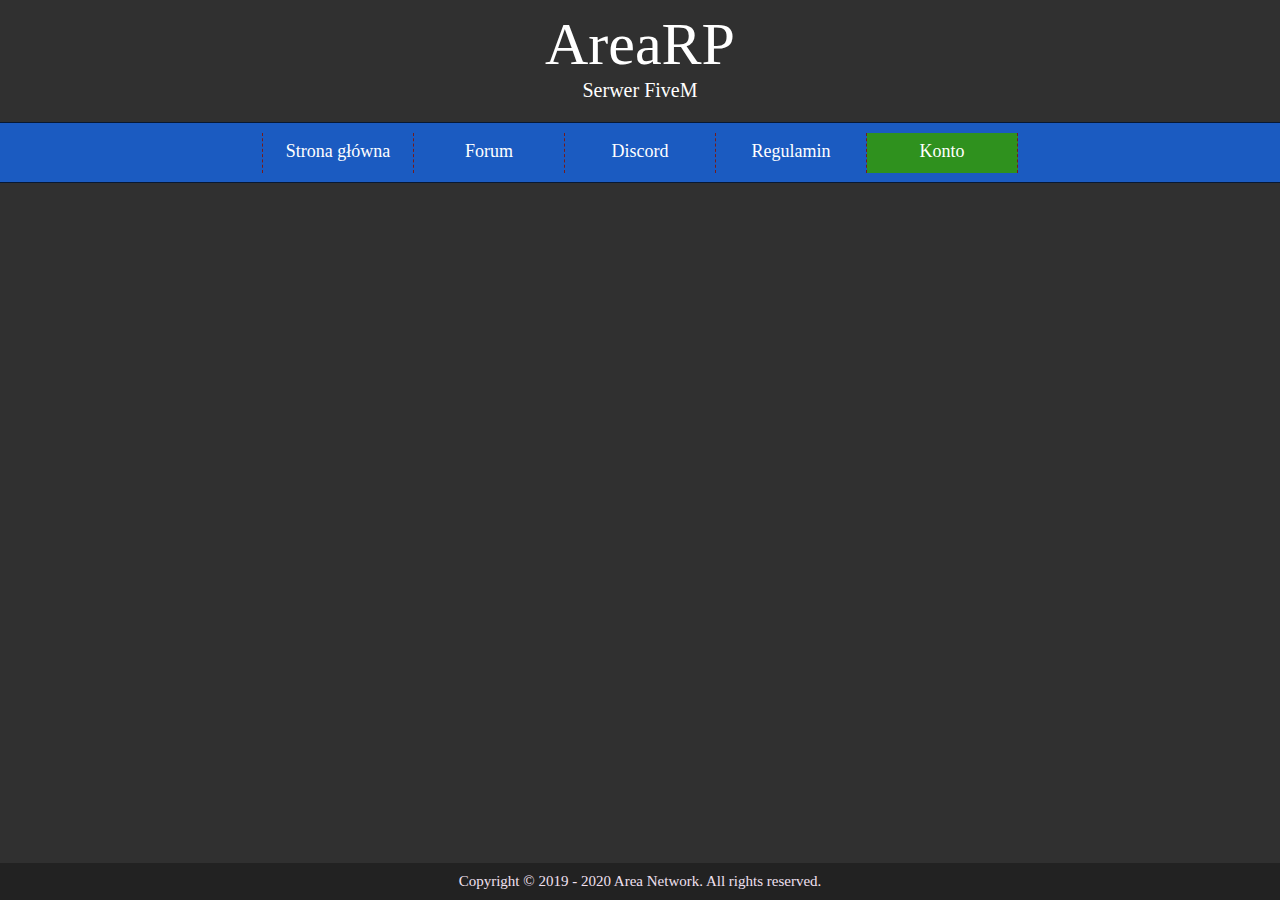
<file: index.html>
<!DOCTYPE HTML>
<html>
  <head>

    <title>AreaRP - Oficjalna strona serwera</title>
    <meta charset="utf-8" />
    <link rel="stylesheet" type="text/css" href="css/main.css">

    <meta name="description" content="Oficjalna strona serwera AreaRP w modyfikacji FiveM do gry GTA 5. Znajdziesz tu odnośnik do forum i aplikacji WL" />
	  <meta name="keywords" content="AreaRP, roleplay, fivem, rezizdigus, kiubaaa, dobre, rp" />

  </head>
  <body>

    <div id="wrapper">
      <div class="logod">
        <a class="logo" href="http://arearp.pl">AreaRP</a>
        <br />
        Serwer FiveM
      </div>
      <div class="navbar">
        <ol>
				<li><a href="#">Strona główna</a></li>
        <li><a href="#">Forum</a></li>
        <li><a href="#">Discord</a></li>
        <li><a href="#">Regulamin</a>
					<ul>
            <li><a href="#">Discord</a></li>
            <li><a href="#">Forum</a></li>
            <li><a href="#">Serwer</a></li>
					</ul>
				</li>
        <li class="konto"><a href="#">Konto</a>
					<ul>
            <li><a href="#">Zarejestruj się</a></li>
            <li><a href="#">Zaloguj się</a></li>
					</ul>
				</li>
        </ol>
      </div>
      <div class="content">

      </div>
      <div class="social">

      </div>
      <div class="footer">
        Copyright &copy 2019 - 2020 Area Network. All rights reserved.
      </div>
    </div>

  </body>
</html>
</file>
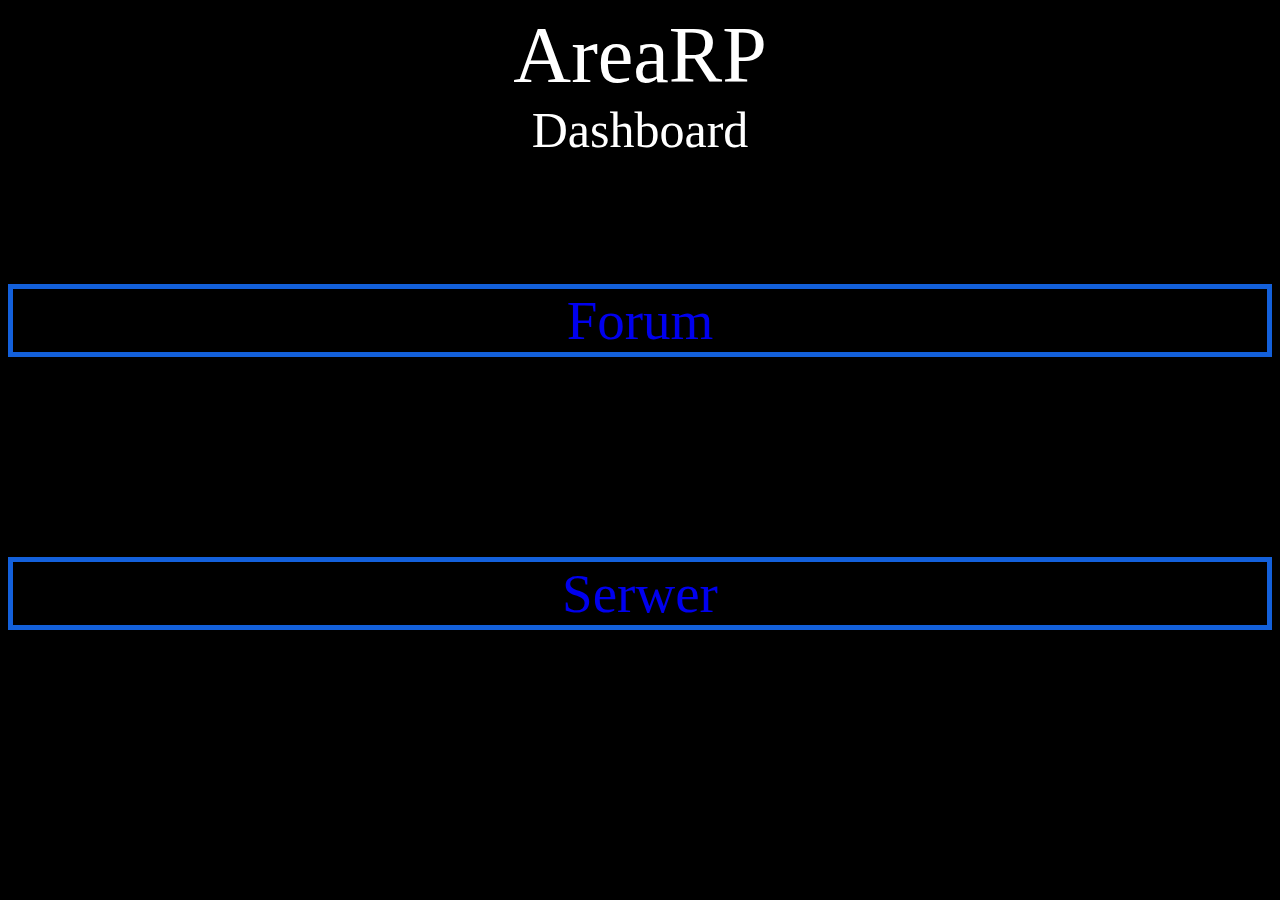
<file: panel.html>
<!DOCTYPE html>
<html>
  <head>
    <meta charset="utf-8">
    <title>AreaRP - Dashboard</title>
    <link rel="stylesheet" type="text/css" href="css/panel.css">
  </head>
  <body>
    <div class="top">
      <a class="logo" href="http://arearp.pl">AreaRP</a>
      <br />
      Dashboard
    </div>
    <div class="forum">
      <a href="http://forum.arearp.pl/dashboard/forum">Forum</a>
    </div>
    <div class="server">
      <a href="http://forum.arearp.pl/dashboard/server">Serwer</a>
    </div>
  </body>
</html>
</file>
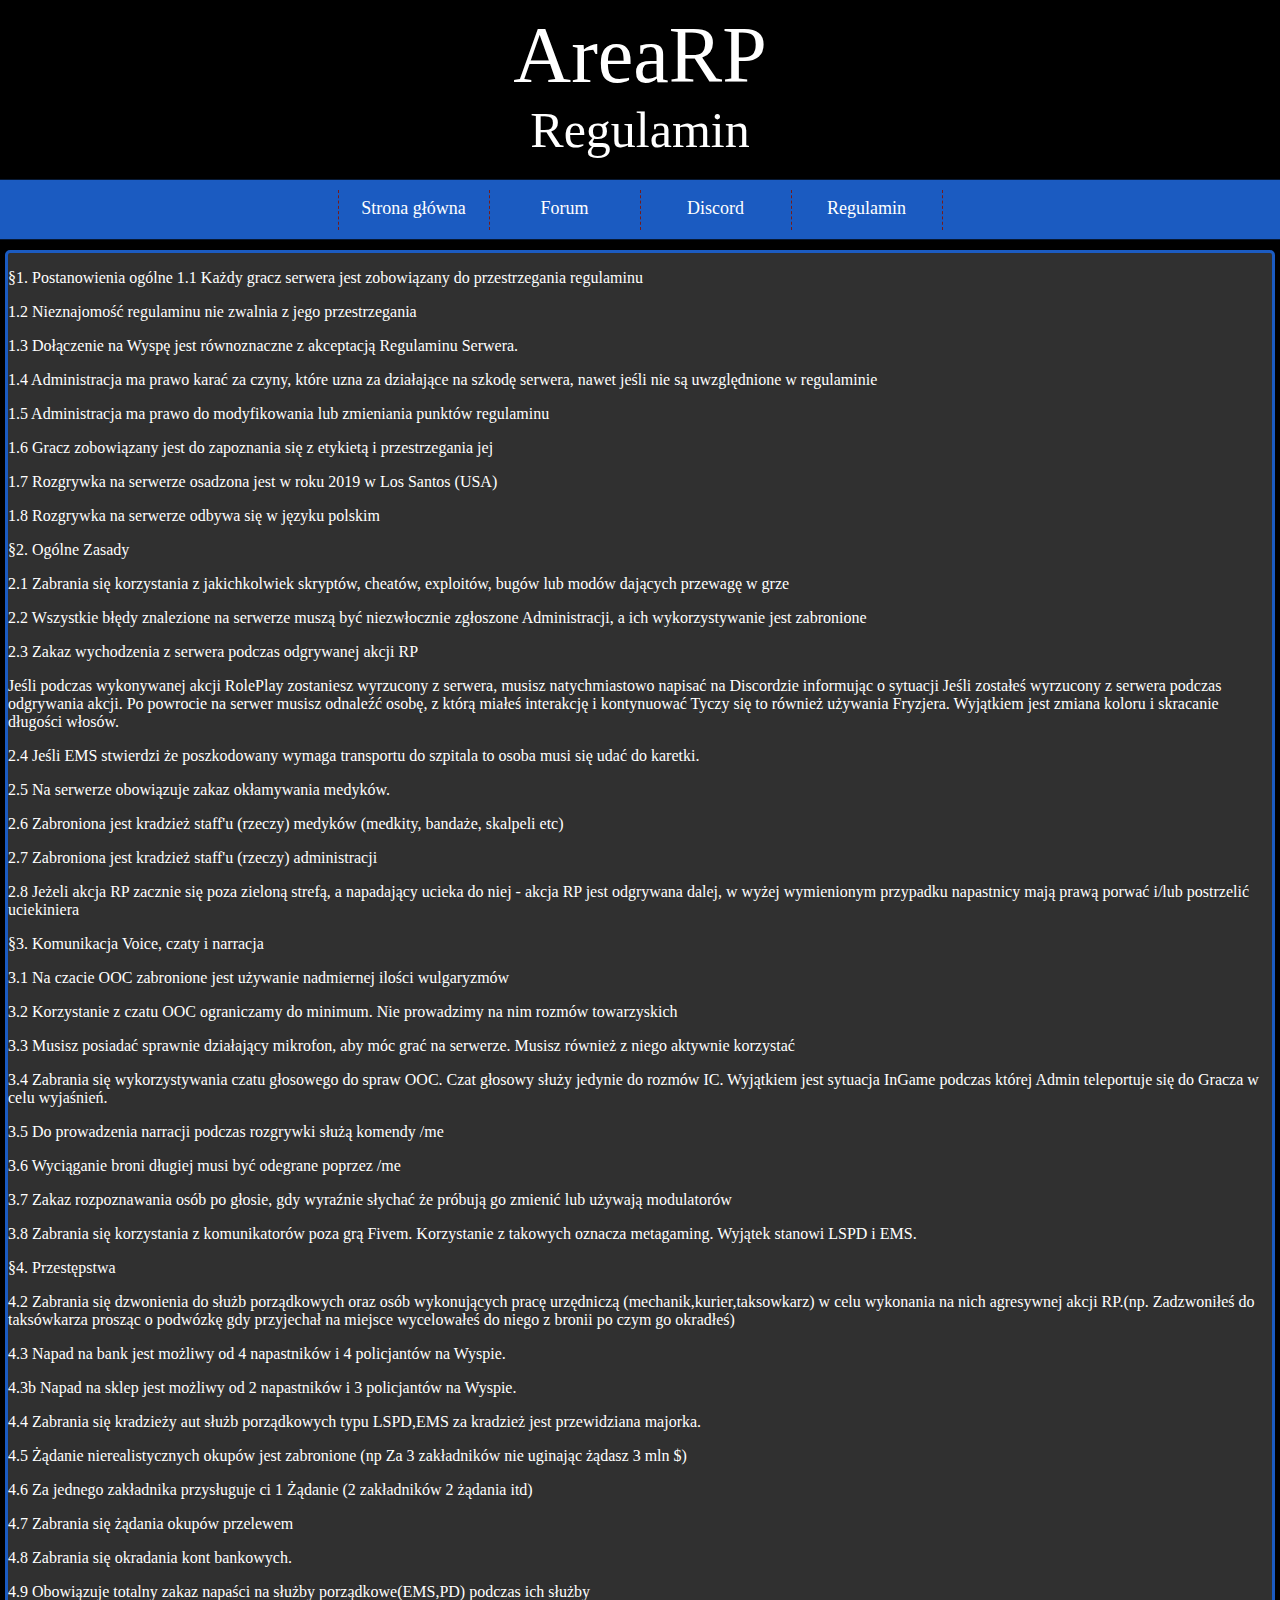
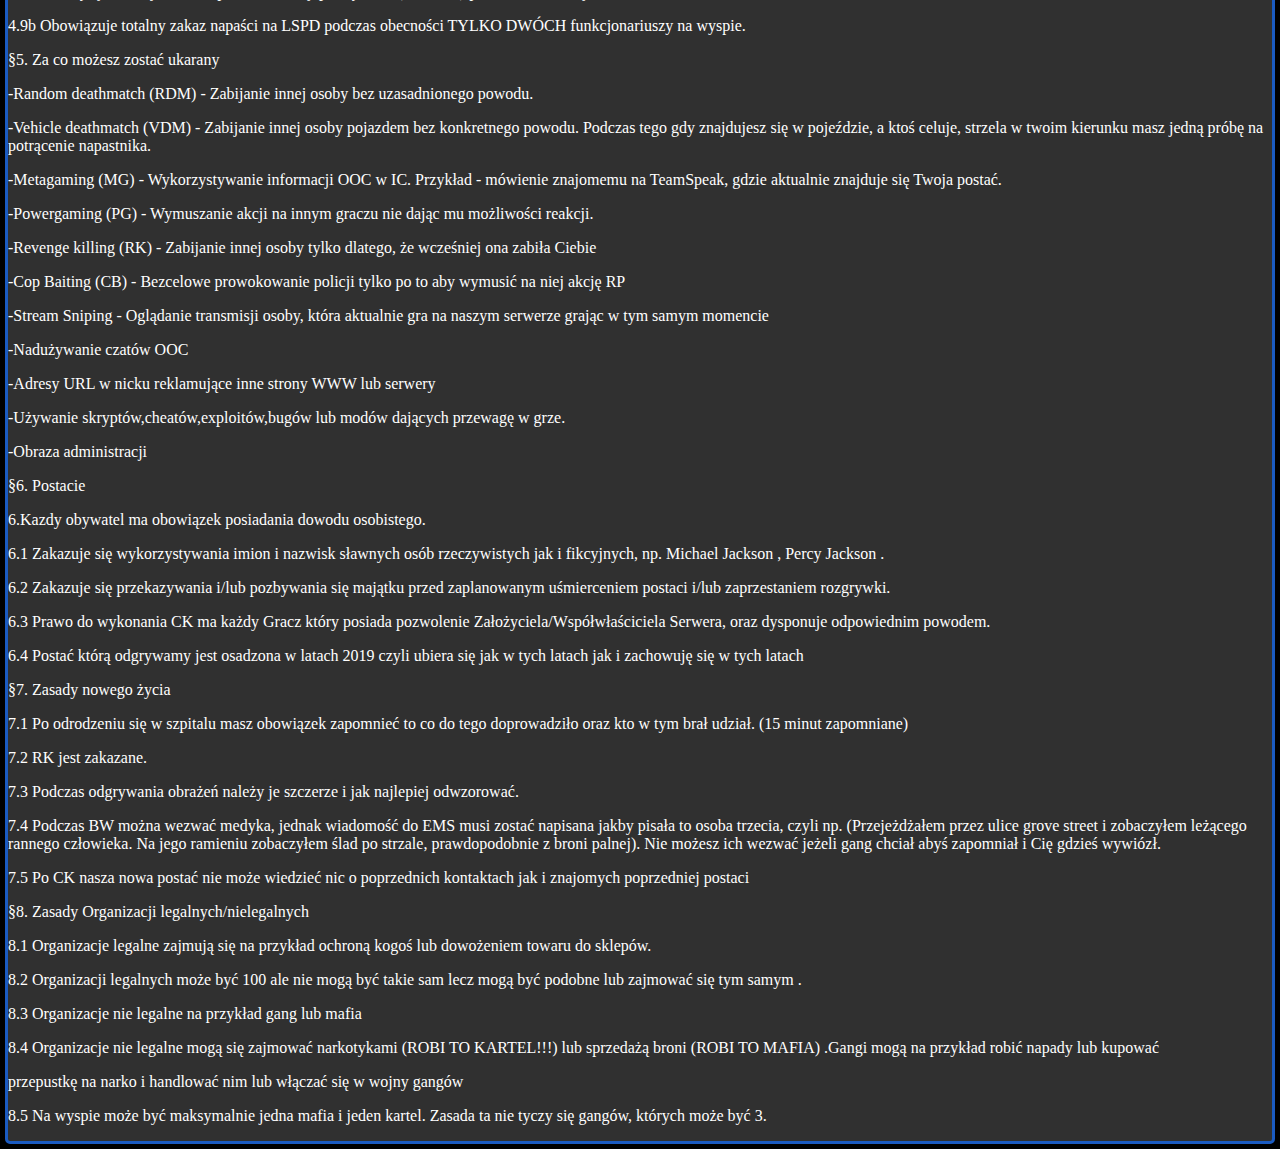
<file: regulamin.html>
<!DOCTYPE HTML>
<html>
  <head>
    <meta charset="utf-8" />
    <title>AreaRP - Regulamin</title>
    <link rel="stylesheet" type="text/css" href="css/regulamin.css">
    <link href="https://fonts.googleapis.com/css?family=Josefin+Sans:700&amp;subset=latin-ext" rel="stylesheet">
  </head>
  <body>
    <div class="top">
      <a class="logo" href="http://arearp.pl">AreaRP</a>
      <br />
      Regulamin
    </div>
    <div class="navbar">
      <ol>
      <li><a href="#">Strona główna</a></li>
      <li><a href="#">Forum</a></li>
      <li><a href="#">Discord</a></li>
      <li><a href="#">Regulamin</a>
        <ul>
          <li><a href="#">Discord</a></li>
          <li><a href="#">Forum</a></li>
          <li><a href="#">Serwer</a></li>
        </ul>
      </li>
    </div>
    <div class="reg">
      <p>§1. Postanowienia ogólne
      1.1 Każdy gracz serwera jest zobowiązany do przestrzegania regulaminu
      <p>
      1.2 Nieznajomość regulaminu nie zwalnia z jego przestrzegania
      <p>
      1.3 Dołączenie na Wyspę jest równoznaczne z akceptacją Regulaminu Serwera.
      <p>
      1.4 Administracja ma prawo karać za czyny, które uzna za działające na szkodę serwera, nawet jeśli nie są uwzględnione w regulaminie
      <p>
      1.5 Administracja ma prawo do modyfikowania lub zmieniania punktów regulaminu
      <p>
      1.6 Gracz zobowiązany jest do zapoznania się z etykietą i przestrzegania jej
      <p>
      1.7 Rozgrywka na serwerze osadzona jest w roku 2019 w Los Santos (USA)
      <p>
      1.8 Rozgrywka na serwerze odbywa się w języku polskim
      </p>
      <p>
       §2. Ogólne Zasady
       <p>
      2.1 Zabrania się korzystania z jakichkolwiek skryptów, cheatów, exploitów, bugów lub modów dających przewagę w grze
      <p>
      2.2 Wszystkie błędy znalezione na serwerze muszą być niezwłocznie zgłoszone Administracji, a ich wykorzystywanie jest zabronione
      <p>
      2.3 Zakaz wychodzenia z serwera podczas odgrywanej akcji RP
      <p>
      Jeśli podczas wykonywanej akcji RolePlay zostaniesz wyrzucony z serwera, musisz natychmiastowo napisać na Discordzie informując o sytuacji
      Jeśli zostałeś wyrzucony z serwera podczas odgrywania akcji. Po powrocie na serwer musisz odnaleźć osobę, z którą miałeś interakcję i kontynuować
      Tyczy się to również używania Fryzjera. Wyjątkiem jest zmiana koloru i skracanie długości włosów.
      <p>
      2.4 Jeśli EMS stwierdzi że poszkodowany wymaga transportu do szpitala to osoba musi się udać do karetki.
      <p>
      2.5 Na serwerze obowiązuje zakaz okłamywania medyków.
      <p>
      2.6 Zabroniona jest kradzież staff'u (rzeczy) medyków (medkity, bandaże, skalpeli etc)
      <p>
      2.7 Zabroniona jest kradzież staff'u (rzeczy) administracji
      <p>
      2.8 Jeżeli akcja RP zacznie się poza zieloną strefą, a napadający ucieka do niej - akcja RP jest odgrywana dalej, w wyżej wymienionym przypadku napastnicy mają prawą porwać i/lub postrzelić uciekiniera
      <p>
      §3. Komunikacja Voice, czaty i narracja
      <p>
      3.1 Na czacie OOC zabronione jest używanie nadmiernej ilości wulgaryzmów
      <p>
      3.2 Korzystanie z czatu OOC ograniczamy do minimum. Nie prowadzimy na nim rozmów towarzyskich
      <p>
      3.3 Musisz posiadać sprawnie działający mikrofon, aby móc grać na serwerze. Musisz również z niego aktywnie korzystać
      <p>
      3.4 Zabrania się wykorzystywania czatu głosowego do spraw OOC. Czat głosowy służy jedynie do rozmów IC. Wyjątkiem jest sytuacja InGame podczas której Admin teleportuje się do Gracza w celu wyjaśnień.
      <p>
      3.5 Do prowadzenia narracji podczas rozgrywki służą komendy /me
      <p>
      3.6 Wyciąganie broni długiej musi być odegrane poprzez /me
      <p>
      3.7 Zakaz rozpoznawania osób po głosie, gdy wyraźnie słychać że próbują go zmienić lub używają modulatorów
      <p>
      3.8 Zabrania się korzystania z komunikatorów poza grą Fivem. Korzystanie z takowych oznacza metagaming. Wyjątek stanowi LSPD i EMS.
      <p>
       §4. Przestępstwa
      <p>
      4.2 Zabrania się dzwonienia do służb porządkowych oraz osób wykonujących pracę urzędniczą  (mechanik,kurier,taksowkarz) w celu wykonania na nich agresywnej akcji RP.(np. Zadzwoniłeś do taksówkarza prosząc o podwózkę gdy przyjechał na miejsce wycelowałeś do niego z bronii po czym go okradłeś)
      <p>
      4.3 Napad na bank jest możliwy od 4 napastników i 4 policjantów na Wyspie.
      <p>
      4.3b Napad na sklep jest możliwy od 2 napastników i 3 policjantów na Wyspie.
      <p>
      4.4 Zabrania się kradzieży aut służb porządkowych typu LSPD,EMS za kradzież jest przewidziana majorka.
      <p>
      4.5 Żądanie nierealistycznych okupów jest zabronione (np Za 3 zakładników nie uginając żądasz 3 mln $)
      <p>
      4.6 Za jednego zakładnika przysługuje ci 1 Żądanie (2 zakładników 2 żądania itd)
      <p>
      4.7 Zabrania się żądania okupów przelewem
      <p>
      4.8 Zabrania się okradania kont bankowych.
      <p>
      4.9 Obowiązuje totalny zakaz napaści na służby porządkowe(EMS,PD) podczas ich służby
      <p>
      4.9b Obowiązuje totalny zakaz napaści na LSPD podczas obecności TYLKO DWÓCH funkcjonariuszy na wyspie.
      <p>
      </p>
      §5. Za co możesz zostać ukarany
      <p>
      -Random deathmatch (RDM) - Zabijanie innej osoby bez uzasadnionego powodu.
      <p>
      -Vehicle deathmatch (VDM) - Zabijanie innej osoby pojazdem bez konkretnego powodu. Podczas tego gdy znajdujesz się w pojeździe, a ktoś celuje, strzela w twoim kierunku masz jedną próbę na potrącenie napastnika.
      <p>
      -Metagaming (MG) - Wykorzystywanie informacji OOC w IC. Przykład - mówienie znajomemu na TeamSpeak, gdzie aktualnie znajduje się Twoja postać.
      <p>
      -Powergaming (PG) - Wymuszanie akcji na innym graczu nie dając mu możliwości reakcji.
      <p>
      -Revenge killing (RK) - Zabijanie innej osoby tylko dlatego, że wcześniej ona zabiła Ciebie
      <p>
      -Cop Baiting (CB) - Bezcelowe prowokowanie policji tylko po to aby wymusić na niej akcję RP
      <p>
      -Stream Sniping - Oglądanie transmisji osoby, która aktualnie gra na naszym serwerze grając w tym samym momencie
      <p>
      -Nadużywanie czatów OOC
      <p>
      -Adresy URL w nicku reklamujące inne strony WWW lub serwery
      <p>
      -Używanie skryptów,cheatów,exploitów,bugów lub modów dających przewagę w grze.
      <p>
      -Obraza administracji
      </p>
      <p>
       §6. Postacie
      <p>
      6.Kazdy obywatel ma obowiązek posiadania dowodu osobistego.
      <p>
      6.1 Zakazuje się wykorzystywania imion i nazwisk sławnych osób rzeczywistych jak i fikcyjnych, np. Michael  Jackson , Percy  Jackson .
      <p>
      6.2 Zakazuje się przekazywania i/lub pozbywania się majątku przed zaplanowanym uśmierceniem postaci i/lub zaprzestaniem rozgrywki.
      <p>
      6.3 Prawo do wykonania CK ma każdy Gracz który posiada pozwolenie Założyciela/Współwłaściciela Serwera, oraz dysponuje odpowiednim powodem.
      <p>
      6.4 Postać którą odgrywamy jest osadzona w latach 2019 czyli ubiera się jak w tych latach jak i zachowuję się w tych latach
      </p>
      §7. Zasady nowego życia
      <p>
      7.1 Po odrodzeniu się w szpitalu masz obowiązek zapomnieć to co do tego doprowadziło oraz kto w tym brał udział. (15 minut zapomniane)
      <p>
      7.2 RK jest zakazane.
      <p>
      7.3 Podczas odgrywania obrażeń należy je szczerze i jak najlepiej odwzorować.
      <p>
      7.4 Podczas BW można wezwać medyka, jednak wiadomość do EMS musi zostać napisana jakby pisała to osoba trzecia, czyli np. (Przejeżdżałem przez ulice grove street i zobaczyłem leżącego rannego człowieka. Na jego ramieniu zobaczyłem ślad po strzale, prawdopodobnie z broni palnej). Nie możesz ich wezwać jeżeli  gang chciał abyś zapomniał i Cię gdzieś wywiózł.
      <p>
      7.5 Po CK nasza nowa postać nie może  wiedzieć nic o poprzednich kontaktach jak i znajomych poprzedniej postaci
      <p>
      §8. Zasady Organizacji legalnych/nielegalnych
      <p>
      8.1 Organizacje legalne zajmują się na przykład ochroną kogoś lub dowożeniem towaru do sklepów.
      <p>
      8.2 Organizacji legalnych może być 100 ale nie mogą być takie sam lecz mogą być podobne lub zajmować się tym samym .
      <p>
      8.3 Organizacje nie legalne na przykład gang lub mafia
      <p>
      8.4 Organizacje nie legalne mogą się zajmować narkotykami  (ROBI TO KARTEL!!!) lub sprzedażą broni (ROBI TO MAFIA) .Gangi mogą na przykład robić napady lub kupować
      <p>
      przepustkę na narko i handlować nim lub włączać się w wojny gangów
      <p>
      8.5 Na wyspie może być maksymalnie jedna mafia i jeden kartel. Zasada ta nie tyczy się gangów, których może być 3.
      </p>
    </div>
  </body>
</html>
</file>
<file: css/main.css>
body
{
  background: #303030;
  margin: 0 !important;
}

#wrapper
{
  width: 100%;
}

.logod
{
  color: #ffffff;
  text-align: center;
  font-size: 20px;
  margin-left: auto;
  margin-right: auto;
  margin-top: 10px;
  margin-bottom: 20px;
}

a.logo
{
  color: #fff;
  text-decoration: none;
  text-align: center;
  font-size: 60px;
}

.navbar
{
  width: 100%;
	padding: 10px 0;
	background-color: #1b5bc1;
	text-align: center;
	border-top: 1px solid #071833;
	border-bottom: 1px solid #071833;
}

.content
{
  width: 1000px;
}

.social
{

}

.footer
{
  text-align: center;
	background-color: #222222;
  font-size: 15px;
  text-align: center;
  position: absolute;
  bottom: 0;
  width: 100%;
  color: #f0e0f0;
  padding: 10px 0;
}

ol
{
	padding: 0;
	margin: 0;
	list-style-type: none;
	font-size: 18px;
	height: 35px;
	line-height: 200%;
	display: inline-block;
  transition: 1s ease-in-out;
}

ol a
{
	color: #ffffff;
	text-decoration: none;
	display: block;
}

ol > li
{
	float: left;
	width: 150px;
	height: 40px;
	border-right: 1px dashed #751b1b;
  transition: 0.2s ease-in-out;
}

ol > li:first-child
{
	border-left: 1px dashed #751b1b;
}

li.konto
{
  background-color: #2f911e;
}

ol > li:hover
{
	background-color: #116be2;
}

ol > li:hover > a
{
	color: #451717;
}

ol > li > ul
{
	list-style-type: none;
	padding: 0;
	margin: 0;
	height: 40px;
	display: none;
}

ol > li:hover > ul
{
	display: block;
}

ol > li > ul > li
{
	background-color:#116be2;
	position: relative;
	z-index: 100;
	border-top: 1px dashed #751b1b;
  transition: 0.2s ease-in-out;
}

ol > li > ul > li:hover
{
	background-color: #103a7c;
}

ol > li > ul > li:hover > a
{
	color: #451717;
}
</file>
<file: css/panel.css>
body
{
  background-color: black;
}

.forum
{
  margin-top: 125px;
  text-align: center;
  font-size: 55px;
  color: #1360db;
  border: 5px solid #1360db;
  border-color: #1360db;
  transition: border-radius 0.6s ease-in-out;
}

.forum:hover
{
  border-radius: 125px;
}

.top
{
  color: #ffffff;
  text-align: center;
  font-size: 50px;
  margin-left: auto;
  margin-right: auto;
  margin-top: 10px;
  margin-bottom: 20px;
}

.server
{
  margin-top: 200px;
  text-align: center;
  font-size: 55px;
  color: #1360db;
  border: 5px solid #1360db;
  border-color: #1360db;
  transition: border-radius 0.6s ease-in-out;
}

.server:hover
{
  border-radius: 125px;
}



a.logo
{
  color: #fff;
  text-decoration: none;
  text-align: center;
  font-size: 80px;
}

a
{
  text-decoration: none;
}
</file>
<file: css/regulamin.css>
body
{
  margin: 0 !important;
  text-decoration: none;
  background-color: #000;
}

.top
{
  color: #ffffff;
  text-align: center;
  font-size: 50px;
  margin-left: auto;
  margin-right: auto;
  margin-top: 10px;
  margin-bottom: 20px;
}

a.logo
{
  color: #fff;
  text-decoration: none;
  text-align: center;
  font-size: 80px;
}

.reg
{
  color: white;
  border-radius: 5px;
  border: 3px solid #1b5bc1;
  margin: 5px;
  background-color: #303030;
}

.navbar
{
  width: 100%;
	padding: 10px 0;
	background-color: #1b5bc1;
	text-align: center;
	border-top: 1px solid #071833;
	border-bottom: 1px solid #071833;
  margin-bottom: 10px;
}

a
{
  text-decoration: none !important;
}

a.back:visited
{
  color: white;
}

ol
{
	padding: 0;
	margin: 0;
	list-style-type: none;
	font-size: 18px;
	height: 35px;
	line-height: 200%;
	display: inline-block;
}

ol a
{
	color: #ffffff;
	text-decoration: none;
	display: block;
}

ol > li
{
	float: left;
	width: 150px;
	height: 40px;
	border-right: 1px dashed #751b1b;
}

ol > li:first-child
{
	border-left: 1px dashed #751b1b;
}

ol > li:hover
{
	background-color: #cf6969;
}

ol > li:hover > a
{
	color: #451717;
}

ol > li > ul
{
	list-style-type: none;
	padding: 0;
	margin: 0;
	height: 40px;
	display: none;
}

ol > li:hover > ul
{
	display: block;
}

ol > li > ul > li
{
	background-color:#cf6969;
	position: relative;
	z-index: 100;
	border-top: 1px dashed #751b1b;
}

ol > li > ul > li:hover
{
	background-color: #c34f4f;
}

ol > li > ul > li:hover > a
{
	color: #451717;
}
</file>
